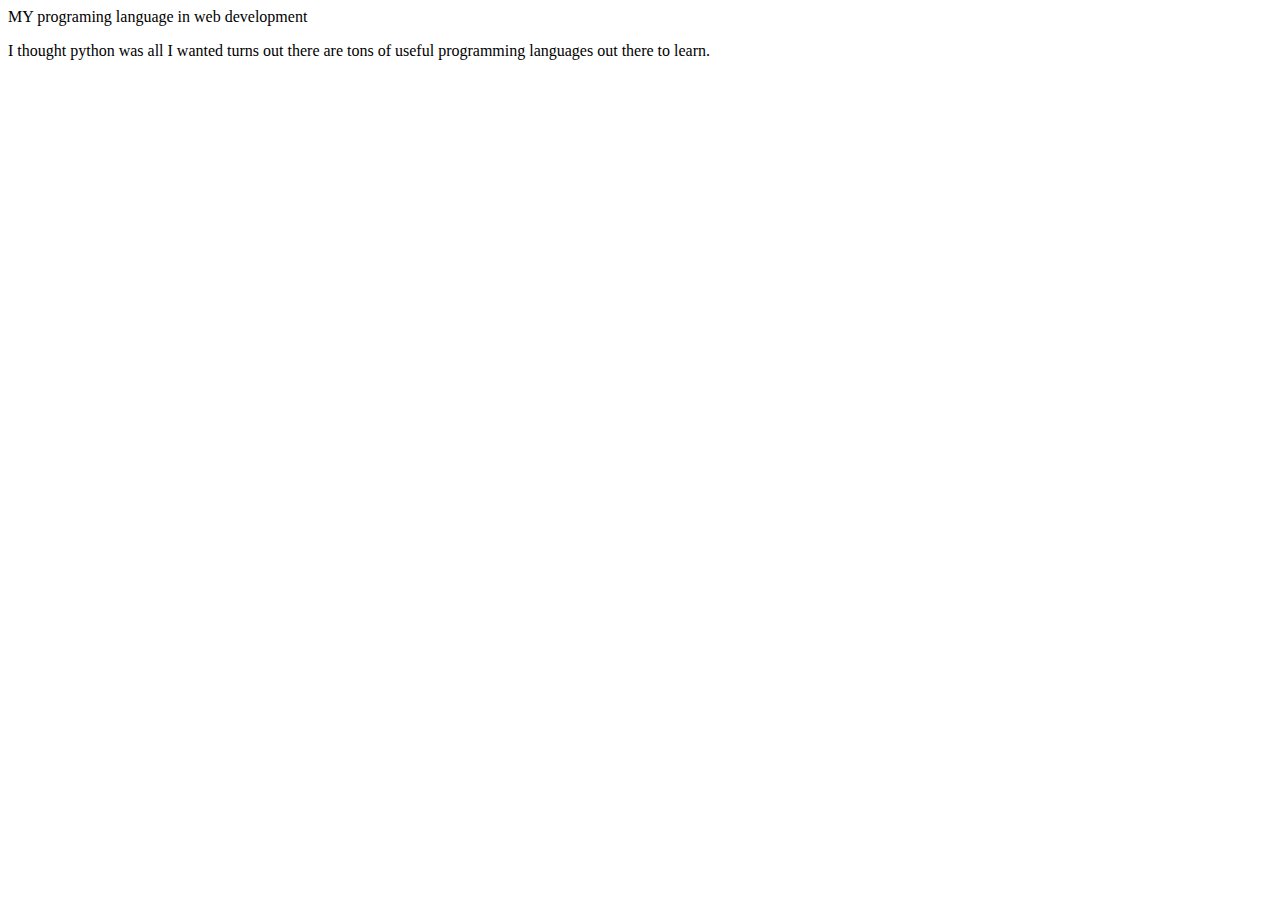
<file: index.html>
<!DOCTYPE html>
<html lang="en">
    <head>
        <meta charset="UTF-8">
    </head>

    <body>
        <head>MY programing language in web development</head>
        <p>I thought python was all I wanted
            turns out there are tons of useful
            programming languages out there to learn.
        </p>
    </body>

</html>
</file>
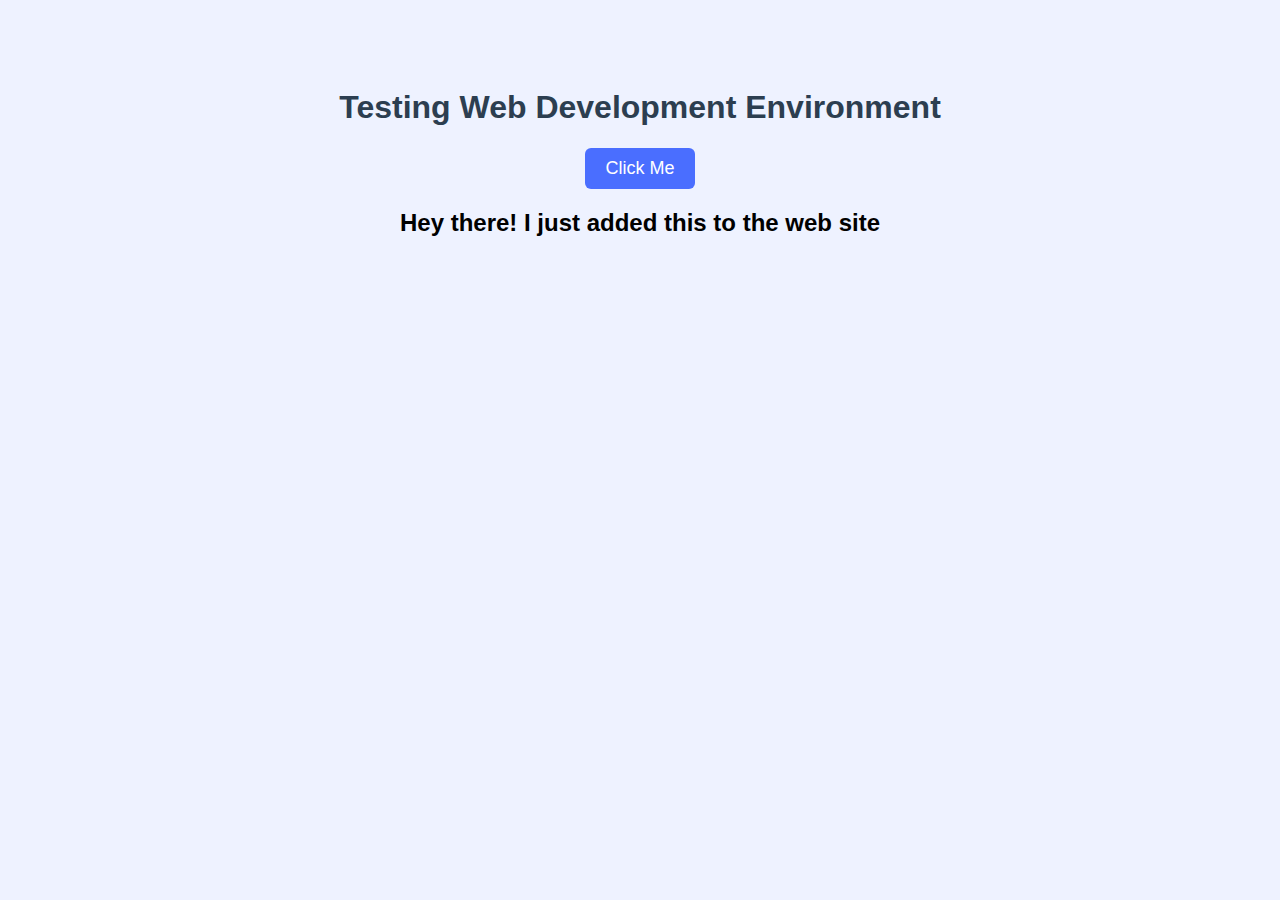
<file: Web_Test/index.html>
<!DOCTYPE html>
<html lang="en">
<head>
    <meta charset="UTF-8">
    <meta name="viewport" content="width=device-width, auto">
    <title>Web Environment Test</title>
    <link rel="stylesheet" href="style.css">
</head>
<body>

    <h1>Testing Web Development Environment</h1>
    <button onclick="showMessage()">Click Me</button>
    <h2> Hey there! I just added this to the web site</h2>

    <script src="script.js"></script>
</body>
</html>
</file>
<file: Web_Test/style.css>
body {
    font-family: Arial, sans-serif;
    text-align: center;
    padding-top: 60px;
    background: #eef2ff;
}

h1 {
    color: #2c3e50;
}

button {
    padding: 10px 20px;
    font-size: 18px;
    cursor: pointer;
    border: none;
    background: #4a6eff;
    color: white;
    border-radius: 6px;
}

button:hover {
    background: #203aaf;
}
</file>
